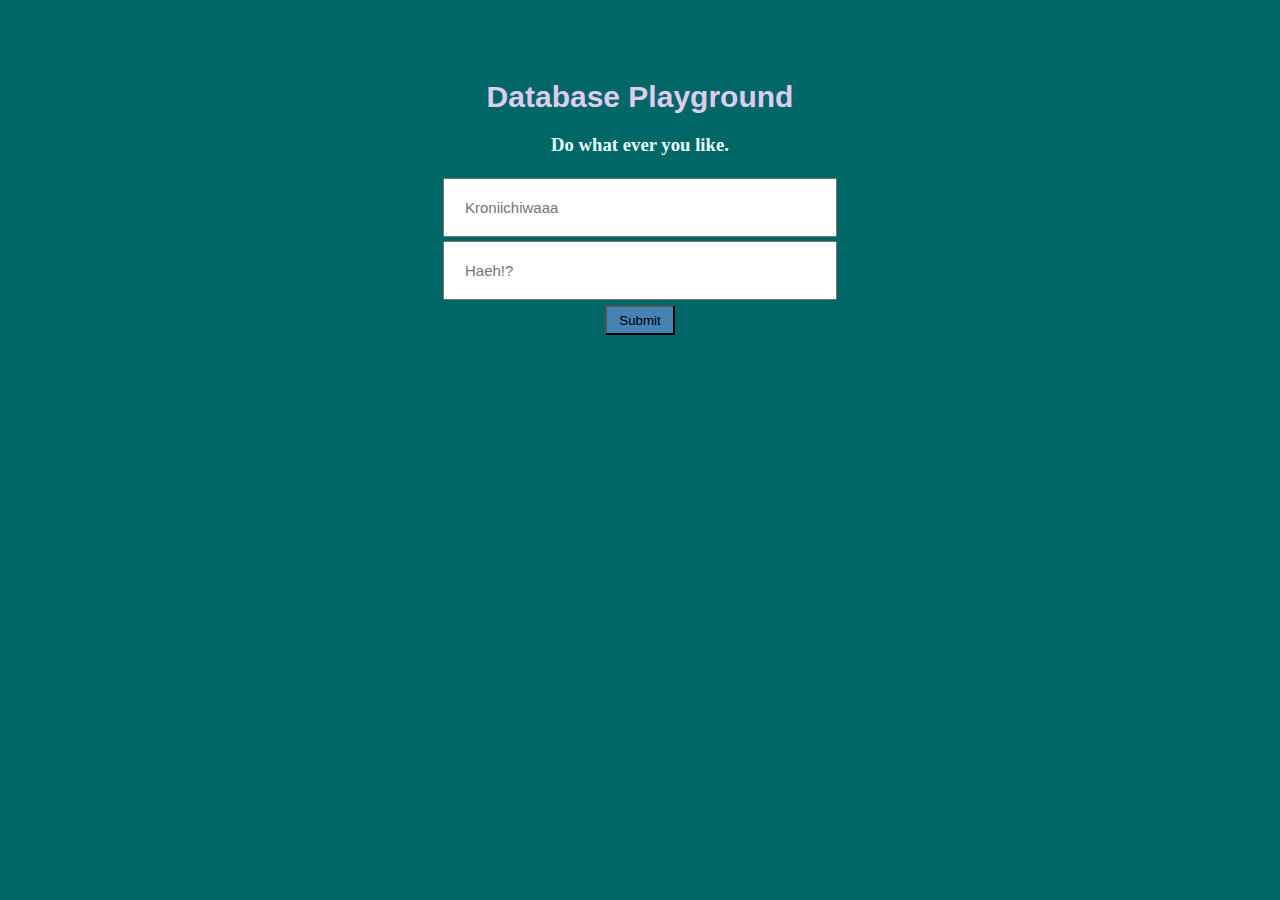
<file: templates/index.html>
<!DOCTYPE html>
<html lang="en">
    <title> Database App </title>
    <head>
        <link href="../static/main.css" rel="stylesheet">
    </head>
        <body>
            <div class="container">
                <h1>Database Playground </h1>
                <h3>Do what ever you like. <h3>
                <form action="{{url_for('success')}}" method="POST">
                    <input title="But why?" placeholder="Kroniichiwaaa" type="text" name="inp1" required> </br>
                    <input title="Biboo tax" placeholder="Haeh!?" type="number" name="inp2" required> </br>
                    <button type="submit"> Submit </button>
                </form>
            </div>
        </body>
</html>
</file>
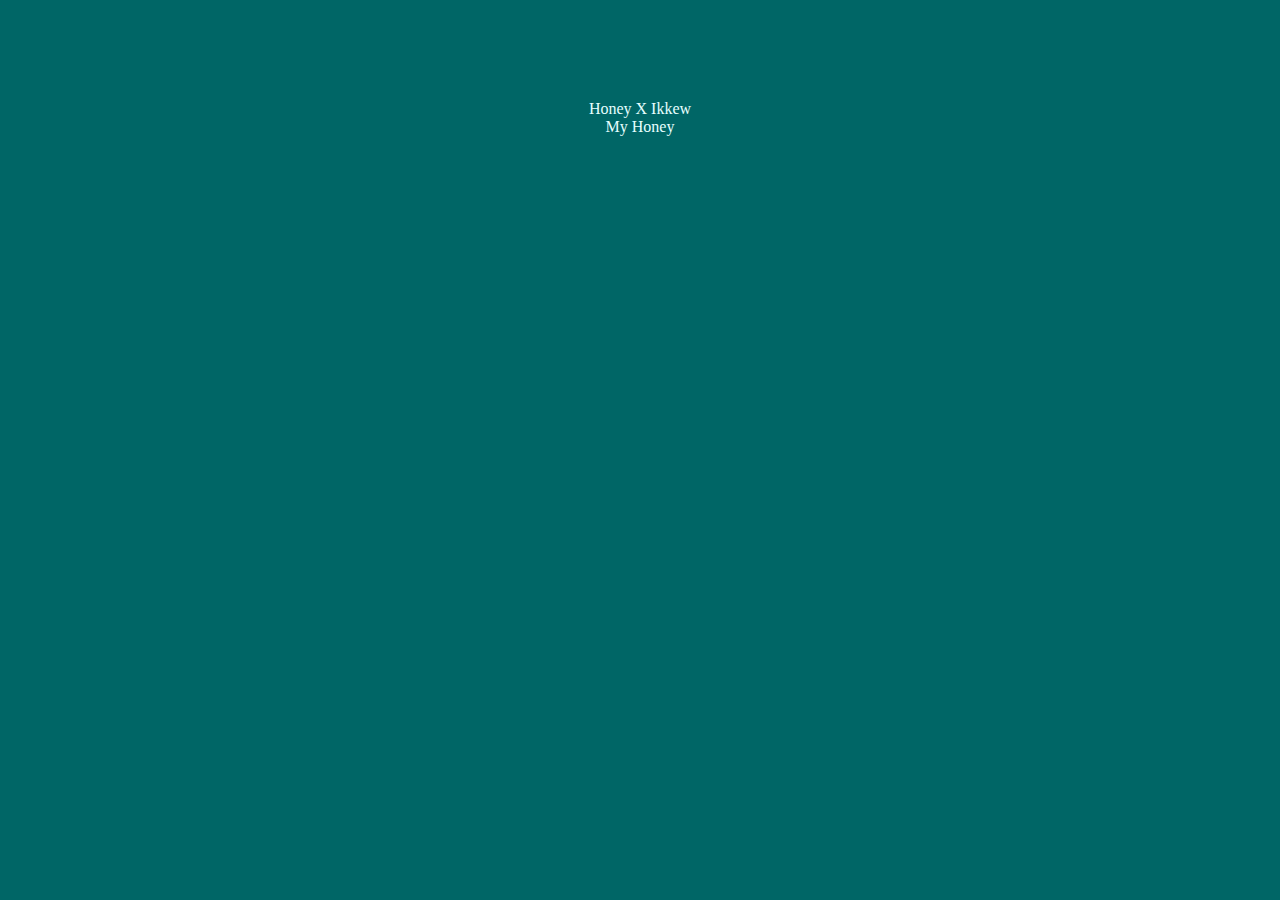
<file: templates/success.html>
<!DOCTYPE html>
  <html lang="en">
    <title>Database App</title>
    <head>
      <link href="../static/main.css" rel="stylesheet" />
    </head>
    <body>
      <div class="container">
        <p>
          Honey X Ikkew <br />
          My Honey
        </p>
      </div>
    </body>
  </html>
</DOCTYPE>
</file>
<file: static/main.css>
html, body {
    height: 100%;
    margin: 0;
}

.container {
    margin: 0 auto;
    width: 100%;
    height: 100%;
    background-color: #006666;
    color: #e6ffff;
    overflow: hidden;
    text-align: center;
}

.container h1 {
    font-family: Arial, Helvetica, sans-serif;
    font-size: 30px;
    color: #ddccee;
    margin-top: 80px;
}

.container form {
    margin: 20px;
}

.container input {
    width: 350px;
    height: 15px;
    font-size: 15px;
    margin: 2px;
    padding: 20px;
    transition: all 0.2s ease-in-out;
}

.container button {
    width: 70px;
    height: 30px;
    background-color: steelblue;
    margin: 3px;
}

.container p {
    margin: 100px;
}

.modal {
   
    display: none;
    position: fixed;
    top: 50%;
    left: 50%;
    width: 400px;
    height: auto;
    margin-left: -200px;
    margin-top: -150px;
    padding: 25px;
    border-radius: 5px;
    z-index: 10;
    box-shadow: 0 0 0 9999px rgba(0,0,0,0.5);
    
    &.active {
      display: block;
    }
    
    header {
      position: relative;
    }
  
    h2 {
      text-align: center;
    }
  
    .close {
      position: absolute;
      top: 3px;
      right: 0;
      margin: 0;
    }
  
  
  }
</file>
